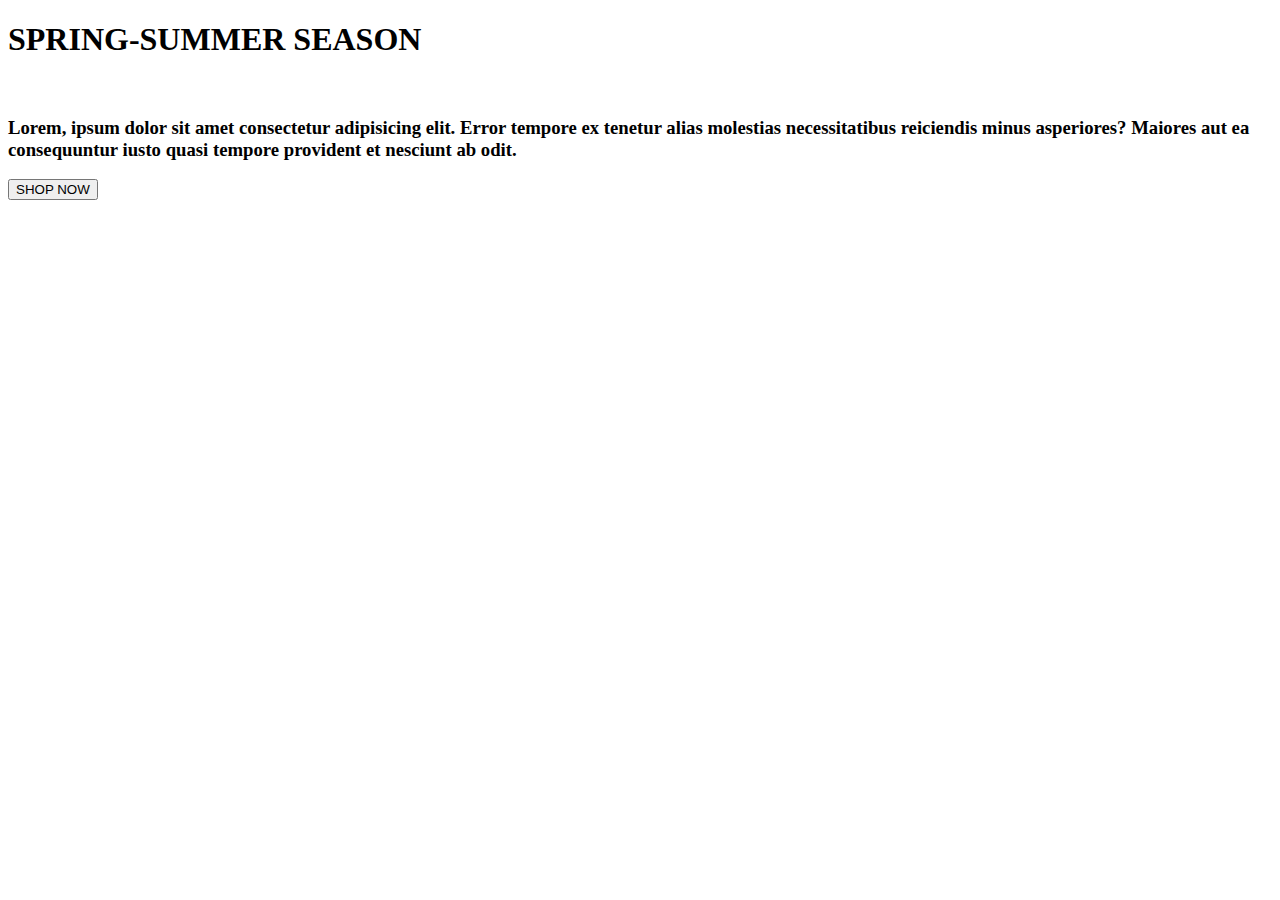
<file: index.html>
<!DOCTYPE html>
    <head>
        <meta charset="utf-8">
        <link rel="stylesheet" href="C:\Projects\santiago_mansilla_compartido\CSS\style.css">
        <link rel="stylesheet" href="C:\Projects\santiago_mansilla_compartido\CSS\style-index.css">
        <title>Afrodita Store</title>
    </head>

    <body class="body-index">
        <header class="header"></header>

        <main class="container">
            <div class="central-content">
                <section class="text-pos">
                    <h1 class="title-size">SPRING-SUMMER SEASON</h1>
                    <br/>
                    <h3 class="text-style"> Lorem, ipsum dolor sit amet consectetur adipisicing elit. Error tempore ex tenetur alias molestias necessitatibus reiciendis minus asperiores? Maiores aut ea consequuntur iusto quasi tempore provident et nesciunt ab odit. </h3>
                </section>
                <div class="btn">
                    <a class="btn-size btn-sty word-sty" href="products.html">
                        <button class="btn-pos btn-sty">
                            SHOP NOW
                        </button>
                    </a>
                </div>
            </div>                  
        </main>

        <footer class="footer"></footer>

        <script src="file:///C:/Projects/santiago_mansilla_compartido/JavaScript/global-js.js"></script>

    </body>
</html>
</file>
